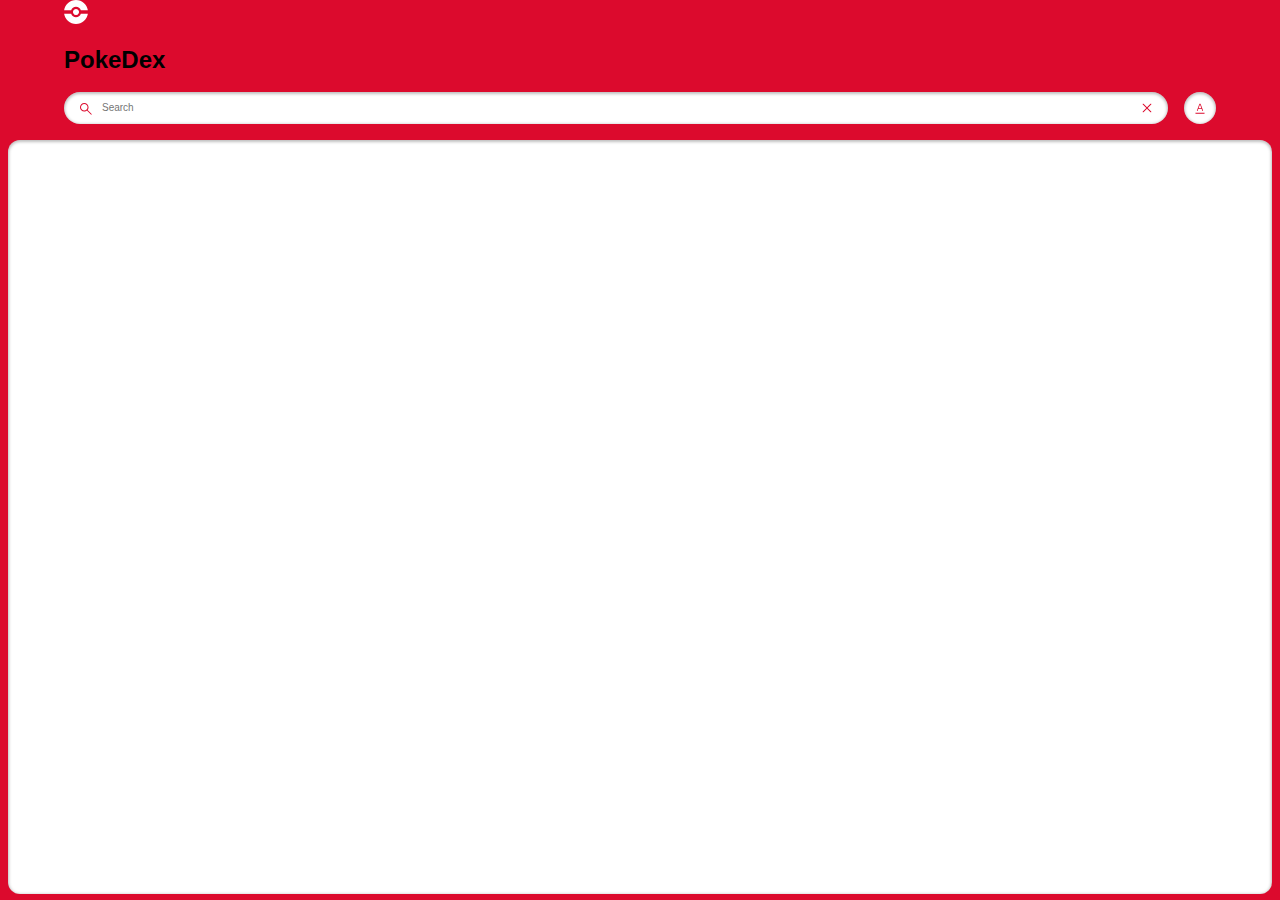
<file: index.html>
<!-- Main Page -->

<!DOCTYPE html>
<html lang="en">

<head>
    <meta charset="UTF-8">
    <meta name="viewport" content="width=device-width, initial-scale=1.0">
    <title>Online PokeDex</title>
    <link rel="stylesheet" href="style.css">
</head>


<body>
    <main class="main">

        <!-- Top Bar with Search and Filter -->
        <header class="header home">
            <div class="container">
                <div class="logo-wrappper">
                    <img src="./assets/pokeball.svg" alt="PokeBall">
                    <h1>PokeDex</h1>
                </div>
                <div class="search-wrapper">
                    <div class="search-wrap">
                        <img src="./assets/search.svg" class="search-icon">
                        <input type="text" class="search-input body3-fonts" placeholder="Search" id="search-input">
                        <img src="./assets/cross.svg" alt="Cross Icon" class="search-close-icon" id="search-close-icon">
                    </div>
                    <div class="sort-wrapper">
                        <div class="sort-wrap">
                            <img src="./assets/sorting.svg" class="sort-icon" id="sort-icon">
                        </div>
                        <div class="filter-wrapper">
                            <p class="body2-fonts">Sort By:</p>
                            <div class="filter-wrap">
                                <div>
                                    <input type="radio" name="filters" id="name" value="name" checked>
                                    <label for="name" class="body3-fonts">Name</label>
                                </div>
                                <div>

                                    <input type="radio" name="filters" id="number" value="number">
                                    <label for="number" class="body3-fonts">Number</label>
                                </div>
                            </div>
                        </div>
                    </div>
                </div>
            </div>
        </header>

        <!-- Main Section with Pokemons -->
        <section class="pokemon-list">
            <div class="container">
                <div class="list-wrapper"></div>
            </div>
            <div id="not-found-message">Pokemon Not Found :(</div>
        </section>
    </main>
</body>
<script src="pokemon.js"></script>
<script src="search.js"></script>

</html>
</file>
<file: style.css>
/*global css values, can be used anywhere in file */
:root {
  --identity-primary: #dc0a2d;

  --grayscale-dark: #212121;
  --grayscale-medium: #666666;
  --grayscale-light: #e0e0e0;
  --grayscale-background: #efefef;
  --grayscale-white: #ffffff;

  --headline-font-size: 24px;
  --body1-font-size: 14px;
  --body2-font-size: 12px;
  --body3-font-size: 10px;
  --subtitle1-font-size: 14px;
  --subtitle2-font-size: 12px;
  --subtitle3-font-size: 10px;
  --caption-font-size: 8px;

  --headline-line-height: 32px;
  --common-line-height: 16px;
  --caption-line-height: 12px;

  --font-weight-regular: 400;
  --font-weight-bold: 700;

  --drop-shadow: 0px 1px 3px 1px rgba(0, 0, 0, 0.2);
  --drop-shadow-hover: 0px 3px 12px 3px rgba(0, 0, 0, 0.2);
  --drop-shadow-inner: 0px 1px 3px 1px rgba(0, 0, 0, 0.25) inset;
}

h2,
h3,
h4,
.body1-fonts,
.body2-fonts,
.body3-fonts {
  line-height: var(--common-line-height);
}

h1 {
  font-size: var(--headline-font-size);
  line-height: var(--headline-line-height);
}

h2 {
  font-size: var(--subtitle1-font-size);
}

h3 {
  font-size: var(--subtitle2-font-size);
}

h4 {
  font-size: var(--subtitle3-font-size);
}

.body1-fonts {
  font-size: var(--body1-font-size);
}

.body2-fonts {
  font-size: var(--body2-font-size);
}

.body3-fonts {
  font-size: var(--body3-font-size);
}

.caption-fonts {
  font-size: var(--caption-font-size);
  line-height: var(--caption-line-height);
}

/* remove selected outline when selecting an input field */
input:focus-visible {
  outline: 0;
}


body {
  margin: 0;
  height: 100vh;
  width: 100vw;
  box-sizing: border-box;
  font-family: "Poppins", sans-serif;
}

.main {
  margin: 0;
  padding: 0;
  background-color: var(--identity-primary);
  height: 100vh;
  width: 100vw;
  display: flex;
  flex-direction: column;
  align-items: center;
  gap: 1rem;
}

.header.home {
  width: 90%;
}

.container {
  width: 100%;
  margin: 0;
}

.logo-wrapper {
  display: flex;
  align-items: center;
}

.logo-wrapper > h1 {
  color: var(--grayscale-white);
}

.logo-wrapper > img {
  margin-right: 16px;
}

.search-wrapper,
.search-wrap {
  display: flex;
  align-items: center;
  width: 100%;
  gap: 16px;
}

.search-wrap {
  position: relative;
  background-color: var(--grayscale-white);
  border-radius: 16px;
  box-shadow: var(--drop-shadow-inner);
  height: 32px;
  gap: 8px;
}

.search-icon {
  margin-left: 16px;
}

/* svg has a path attribute and we convert it to red */
.search-wrap svg path {
  fill: var(--identity-primary);
}

.search-wrap > input {
  width: 60%;
  border: none;
}

.sort-wrapper {
  position: relative;
}

.sort-wrap {
  background-color: var(--grayscale-white);
  border-radius: 100%;
  min-width: 2rem;
  min-height: 2rem;
  box-shadow: var(--drop-shadow-inner);
  display: flex;
  align-items: center;
  justify-content: center;
  position: relative;
  cursor: pointer;
}

.search-close-icon {
  position: absolute;
  right: 1rem;
  cursor: pointer;
}


.filter-wrapper {
  position: absolute;
  background: var(--identity-primary);
  border: 4px solid var(--identity-primary);
  border-top: 0;
  border-radius: 12px;
  padding: 0px 4px 4px 4px;
  right: 0px;
  box-shadow: var(--drop-shadow-hover);
  min-width: 113px;
  top: 40px;
  display: none;
  z-index: 5000;
}

.filter-wrapper-open {
  display: block;
}

.filter-wrapper-overlay .main::before {
  background-color: rgba(0, 0, 0, 0.4);
  width: 100%;
  height: 100%;
  position: absolute;
  left: 0;
  right: 0;
  top: 0;
  bottom: 0;
  z-index: 2;
}

.filter-wrapper > .body2-fonts {
  color: var(--grayscale-white);
  font-weight: var(--font-weight-bold);
  padding: 16px 20px;
}

.filter-wrap {
  background-color: var(--grayscale-white);
  box-shadow: var(--drop-shadow-inner);
  padding: 16px 20px;
  border-radius: 8px;
}

.filter-wrap > div {
  display: flex;
  align-items: center;
  gap: 8px;
  margin-bottom: 16px;
}

.filter-wrap > div:last-child {
  margin-bottom: 0px;
}

.filter-wrap input {
  accent-color: var(--identity-primary);
}

.pokemon-list {
  background-color: var(--grayscale-white);
  box-shadow: var(--drop-shadow-inner);
  border-radius: 0.75rem;
  min-height: calc(85.5% - 1rem);
  width: calc(100% - 1rem);
  max-height: 100px;
  overflow-y: auto;
}

.list-wrapper {
  margin: 1rem 0;
  display: flex;
  align-items: center;
  justify-content: center;
  flex-wrap: wrap;
  gap: 0.75rem;
}

.list-item {
  border-radius: 8px;
  box-shadow: var(--drop-shadow);
  background-color: var(--grayscale-white);
  width: 8.85rem;
  height: 8.85rem;
  text-align: center;
  text-decoration: none;
  cursor: pointer;
}

.list-item .number-wrap {
  min-height: 16px;
  text-align: right;
  padding: 0 8px;
  color: var(--grayscale-medium);
}

.list-item .name-wrap {
  border-radius: 7px;
  background-color: var(--grayscale-background);
  padding: 24px 8px 4px 8px;
  color: var(--grayscale-dark);
  margin-top: -18px;
}

.list-item .img-wrap {
  width: 72px;
  height: 72px;
  margin: auto;
}

.list-item .img-wrap img {
  width: 100%;
  height: 100%;
}

/* detail page */

.detail-main .header {
  padding: 20px 20px 24px 20px;
  position: relative;
  z-index: 2;
}

.detail-main .header-wrapper {
  display: flex;
  align-items: center;
  justify-content: space-between;
  column-gap: 15px;
}

.detail-main .header-wrap {
  display: flex;
  align-items: center;
  column-gap: 8px;
}

.detail-main .back-btn-wrap {
  max-height: 32px;
}

.detail-main .back-btn-wrap path,
.detail-main .header-wrapper p,
.detail-main .header-wrapper h1 {
  fill: var(--grayscale-white);
  color: var(--grayscale-white);
}

.detail-main .pokemon-id-wrap p {
  font-weight: var(--font-weight-bold);
}

.detail-img-wrapper {
  width: 200px;
  height: 200px;
  margin: auto;
  position: relative;
  z-index: 3;
}

.detail-img-wrapper img {
  width: 100%;
  height: 100%;
}

.detail-card-detail-wrapper {
  border-radius: 8px;
  background-color: var(--grayscale-white);
  box-shadow: var(--drop-shadow-inner);
  padding: 56px 20px 20px 20px;
  margin-top: -50px;
  display: flex;
  flex-direction: column;
  position: relative;
  z-index: 2;
}

.power-wrapper {
  display: flex;
  justify-content: center;
  align-items: center;
  flex-wrap: wrap;
  gap: 16px;
}

.power-wrapper > p {
  border-radius: 10px;
  padding: 2px 8px;
  font-weight: var(--font-weight-bold);
  color: var(--grayscale-white);
  text-transform: capitalize;
  background-color: #74cb48;
}

.pokemon-detail.move p {
  text-transform: capitalize;
  word-break: break-all;
}

.list-item .name-wrap p {
  text-transform: capitalize;
}

.detail-card-detail-wrapper .about-text {
  font-weight: var(--font-weight-bold);
  text-align: center;
}

.pokemon-detail-wrapper {
  display: flex;
  align-items: flex-end;
}

.pokemon-detail-wrapper .pokemon-detail-wrap {
  flex: 1;
  text-align: center;
  position: relative;
}

.pokemon-detail-wrap:before {
  content: "";
  background-color: var(--grayscale-light);
  width: 1px;
  height: 100%;
  position: absolute;
  right: 0;
  top: 0;
  bottom: 0;
  margin: auto;
}

.pokemon-detail-wrap:last-child::before {
  display: none;
}

.pokemon-detail {
  display: flex;
  justify-content: center;
  align-items: center;
  padding: 8px 20px;
  gap: 8px;
}

.pokemon-detail-wrapper {
  min-height: 76px;
}

.pokemon-detail.move {
  flex-direction: column;
  gap: 0;
  align-items: center;
  padding: 8px 5px;
}

.pokemon-detail-wrap > .caption-fonts {
  color: var(--grayscale-medium);
}

.pokemon-detail-wrap .straighten {
  transform: rotate(90deg);
}

.detail-card-detail-wrapper .pokemon-description {
  color: var(--grayscale-dark);
  text-align: center;
}

.stats-wrap {
  display: flex;
  align-items: center;
}

.stats-wrap p {
  color: var(--grayscale-dark);
  margin-right: 8px;
  min-width: 19px;
}

.stats-wrap p.stats {
  text-align: right;
  padding-right: 8px;
  min-width: 35px;
  border-right: 1px solid var(--grayscale-light);
  font-weight: var(--font-weight-bold);
}

.stats-wrap .progress-bar {
  flex: 1;
  border-radius: 4px;
  height: 4px;
}

.stats-wrap .progress-bar::-webkit-progress-bar {
  border-radius: 4px;
}

.stats-wrap .progress-bar::-webkit-progress-value {
  border-radius: 4px;
}

.detail-bg {
  position: absolute;
  z-index: 1;
  right: 8px;
  top: 8px;
  opacity: 0.1;
}

.detail-bg path {
  fill: var(--grayscale-white);
}

div#not-found-message {
  display: none;
  position: absolute;
  left: 50%;
  top: 50%;
  transform: translate(-50%, -50%);
  font-size: 20px;
  font-weight: 600;
}

.arrow img {
  -webkit-filter: brightness(0) grayscale(1) invert(1);
  filter: brightness(0) grayscale(1) invert(1);
  width: 28px;
}

.featured-img {
  position: relative;
}

.featured-img a.arrow {
  display: inline-block;
  position: absolute;
  top: 50%;
  transform: translateY(-50%);
  z-index: 999;
}

.featured-img a.arrow.left-arrow {
  left: -2rem;
}

.featured-img a.arrow.right-arrow {
  right: -2rem;
}

.detail-main.main {
  height: max-content;
  border-color: transparent;
  background-color: transparent;
}
</file>
